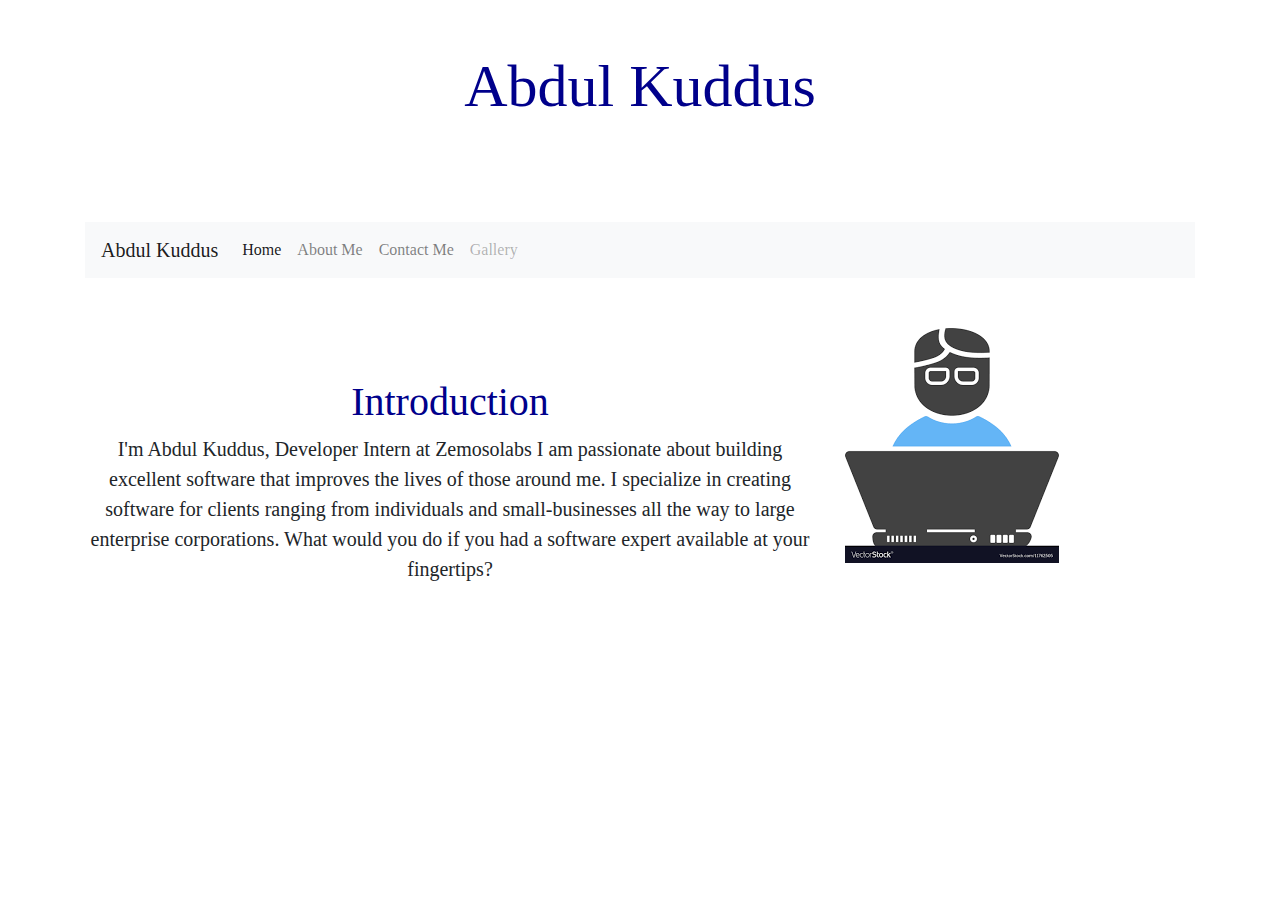
<file: index.html>
<!DOCTYPE html>
<html>

<head>
  <meta charset="utf-8">
  <link rel="stylesheet" type="text/css" href="css/style.css">
  <link rel="stylesheet" href="https://maxcdn.bootstrapcdn.com/bootstrap/4.0.0/css/bootstrap.min.css"
    integrity="sha384-Gn5384xqQ1aoWXA+058RXPxPg6fy4IWvTNh0E263XmFcJlSAwiGgFAW/dAiS6JXm" crossorigin="anonymous">
  <title>Welcome</title>

</head>

<body>

  <div class="container">
    <h1 class="header">Abdul Kuddus</h1>
  </div>


  <div class="container">
    <nav class="navbar navbar-expand-lg navbar-light bg-light">
      <a class="navbar-brand" href="index.html">Abdul Kuddus</a>
      <button class="navbar-toggler" type="button" data-toggle="collapse" data-target="#navbarNavAltMarkup"
        aria-controls="navbarNavAltMarkup" aria-expanded="false" aria-label="Toggle navigation">
        <span class="navbar-toggler-icon"></span>
      </button>
      <div class="collapse navbar-collapse" id="navbarNavAltMarkup">
        <div class="navbar-nav">
          <a class="nav-item nav-link active" href="index.html">Home <span class="sr-only">(current)</span></a>
          <a class="nav-item nav-link" href="about.html">About Me</a>
          <a class="nav-item nav-link" href="contact.html">Contact Me</a>
          <a class="nav-item nav-link disabled" href="gallery.html">Gallery</a>
        </div>
      </div>
    </nav>
  </div>

  <div class="container introduction">
    <div class="row">

      <div class="col-sm-8">
        <h2 class="innerheading">Introduction</h2>
        <p>I'm Abdul Kuddus,
          Developer Intern at Zemosolabs I am passionate about
          building excellent software that improves the lives of those
          around me. I specialize in creating software for clients ranging
          from individuals and small-businesses all the way to large
          enterprise corporations. What would you do if you had a software
          expert available at your fingertips? </p>
      </div>
      <div class="col-sm-4">
        <figure> <img src="images/logo.png"> </figure>
      </div>

    </div>
  </div>
</body>

</html>
</file>
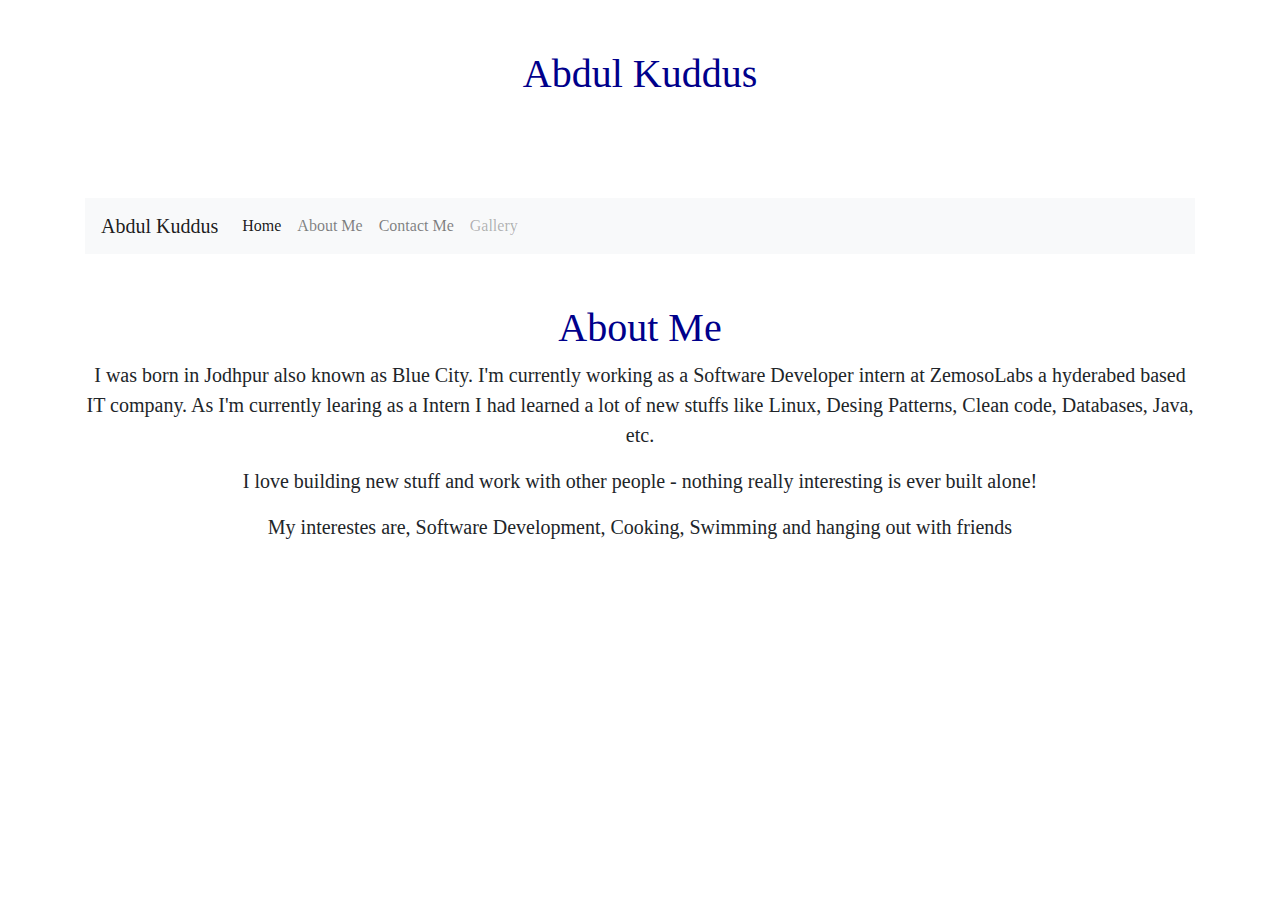
<file: about.html>
<!DOCTYPE html>
<html>
<head>
	<meta charset="utf-8">
	<title>About Me</title>
	<link rel="stylesheet" type="text/css" href="css/style.css">
	<link rel="stylesheet" href="https://maxcdn.bootstrapcdn.com/bootstrap/4.0.0/css/bootstrap.min.css" integrity="sha384-Gn5384xqQ1aoWXA+058RXPxPg6fy4IWvTNh0E263XmFcJlSAwiGgFAW/dAiS6JXm" crossorigin="anonymous">
</head>
<body>
	<div class="container">
  <div class="header">
    <h1>Abdul Kuddus</h1>      
  </div>  
</div>
<div class="container">
  <nav class="navbar navbar-expand-lg navbar-light bg-light">
  <a class="navbar-brand" href="index.html">Abdul Kuddus</a>
  <button class="navbar-toggler" type="button" data-toggle="collapse" data-target="#navbarNavAltMarkup" aria-controls="navbarNavAltMarkup" aria-expanded="false" aria-label="Toggle navigation">
    <span class="navbar-toggler-icon"></span>
  </button>
  <div class="collapse navbar-collapse" id="navbarNavAltMarkup">
    <div class="navbar-nav">
      <a class="nav-item nav-link active" href="index.html">Home <span class="sr-only">(current)</span></a>
      <a class="nav-item nav-link" href="about.html">About Me</a>
      <a class="nav-item nav-link" href="contact.html">Contact Me</a>
      <a class="nav-item nav-link disabled" href="gallery.html">Gallery</a>
    </div>
  </div>
</nav>
</div>


<div class="container introduction">

	<h2 class="innerheading">
		About Me
	</h2>
	<p>
		I was born in Jodhpur also known as Blue City. I'm currently working as a Software Developer intern at ZemosoLabs a hyderabed based IT company.
		As I'm currently learing as a Intern I had learned a lot of new stuffs like Linux, Desing Patterns, Clean code, Databases, Java, etc.
	</p>
	<p>I love building new stuff and work with other people - nothing really interesting is ever built alone!</p>
	<p>My interestes are, Software Development, Cooking, Swimming and hanging out with friends</p>
</div>

</body>
</html>
</file>
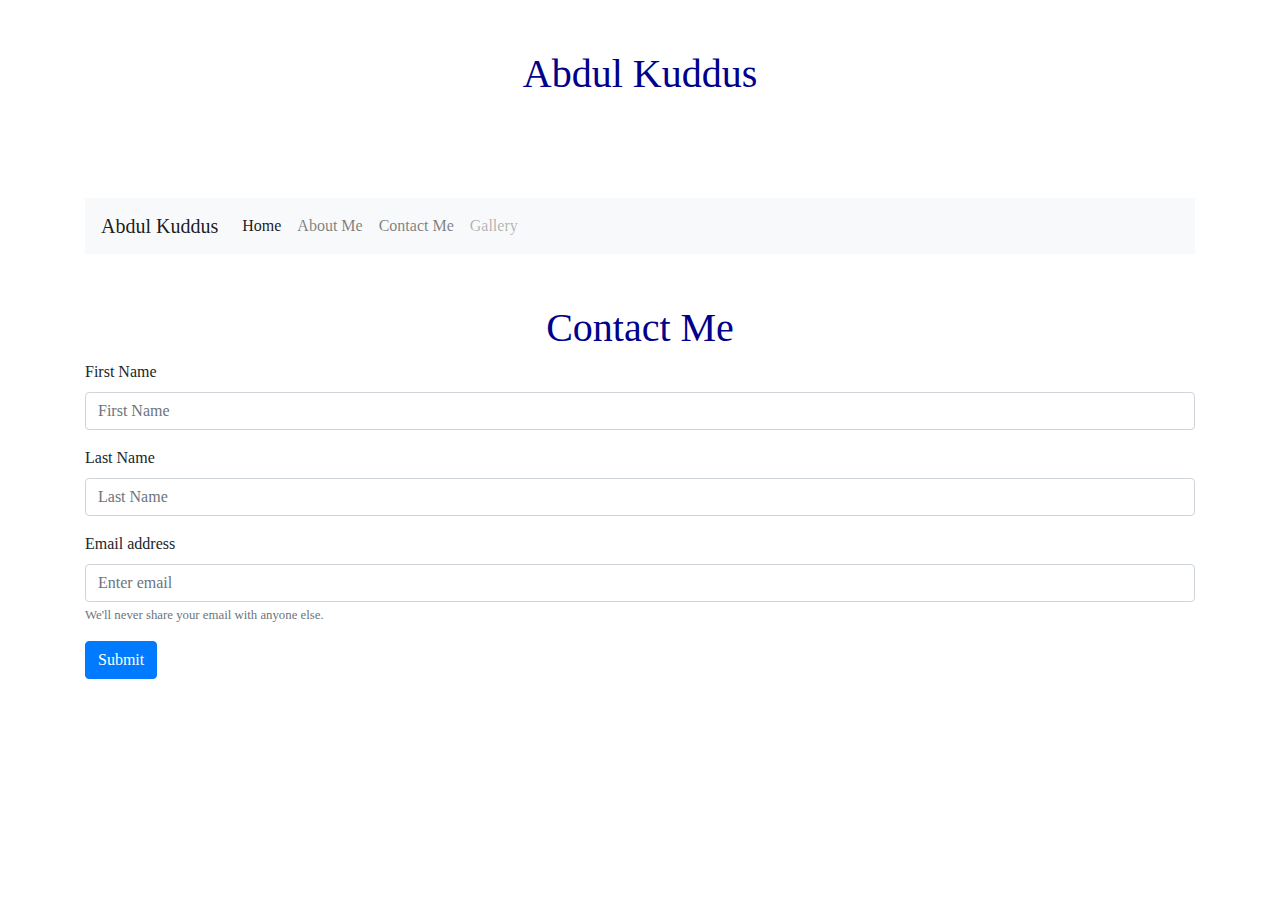
<file: contact.html>
<!DOCTYPE html>
<html>

<head>
  <meta charset="utf-8">
  <title>About Me</title>
  <link rel="stylesheet" type="text/css" href="css/style.css">
  <link rel="stylesheet" href="https://maxcdn.bootstrapcdn.com/bootstrap/4.0.0/css/bootstrap.min.css"
    integrity="sha384-Gn5384xqQ1aoWXA+058RXPxPg6fy4IWvTNh0E263XmFcJlSAwiGgFAW/dAiS6JXm" crossorigin="anonymous">
</head>

<body>
  <div class="container">
    <div class="header">
      <h1>Abdul Kuddus</h1>
    </div>
  </div>
  <div class="container">
    <nav class="navbar navbar-expand-lg navbar-light bg-light">
      <a class="navbar-brand" href="index.html">Abdul Kuddus</a>
      <button class="navbar-toggler" type="button" data-toggle="collapse" data-target="#navbarNavAltMarkup"
        aria-controls="navbarNavAltMarkup" aria-expanded="false" aria-label="Toggle navigation">
        <span class="navbar-toggler-icon"></span>
      </button>
      <div class="collapse navbar-collapse" id="navbarNavAltMarkup">
        <div class="navbar-nav">
          <a class="nav-item nav-link active" href="index.html">Home <span class="sr-only">(current)</span></a>
          <a class="nav-item nav-link" href="about.html">About Me</a>
          <a class="nav-item nav-link" href="contact.html">Contact Me</a>
          <a class="nav-item nav-link disabled" href="gallery.html">Gallery</a>
        </div>
      </div>
    </nav>
  </div>


  <div class="container introduction">

    <h2 class="innerheading">
      Contact Me
    </h2>
    <form>
      <div class="form-group">
        <label for="firstname">First Name</label>
        <input type="text" class="form-control" id="firstname" placeholder="First Name">
      </div>
      <div class="form-group">
        <label for="lastname">Last Name</label>
        <input type="text" class="form-control" id="lastname" placeholder="Last Name">
      </div>
      <div class="form-group">
        <label for="email">Email address</label>
        <input type="email" class="form-control" id="email" aria-describedby="emailHelp" placeholder="Enter email">
        <small id="emailHelp" class="form-text text-muted">We'll never share your email with anyone else.</small>
      </div>
      <button type="submit" class="btn btn-primary">Submit</button>
    </form>
  </div>

</body>

</html>
</file>
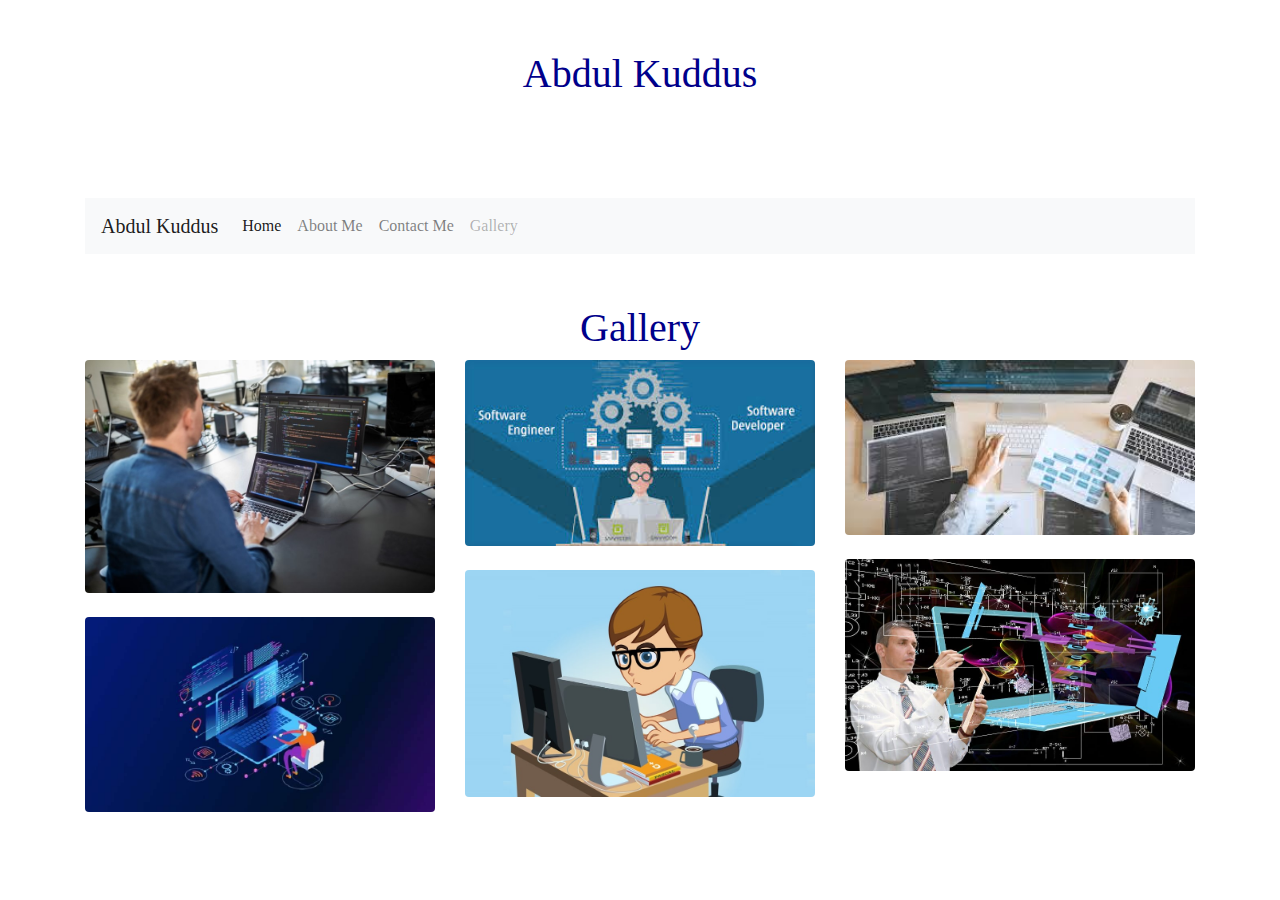
<file: gallery.html>
<!DOCTYPE html>
<html>
<head>
  <meta charset="utf-8">
  <title>Gallery</title>
  <link rel="stylesheet" type="text/css" href="css/style.css">
  <link rel="stylesheet" href="https://maxcdn.bootstrapcdn.com/bootstrap/4.0.0/css/bootstrap.min.css" integrity="sha384-Gn5384xqQ1aoWXA+058RXPxPg6fy4IWvTNh0E263XmFcJlSAwiGgFAW/dAiS6JXm" crossorigin="anonymous">
</head>
<body>
  <div class="container">
  <div class="header">
    <h1>Abdul Kuddus</h1>      
  </div>  
</div>
<div class="container">
  <nav class="navbar navbar-expand-lg navbar-light bg-light">
  <a class="navbar-brand" href="index.html">Abdul Kuddus</a>
  <button class="navbar-toggler" type="button" data-toggle="collapse" data-target="#navbarNavAltMarkup" aria-controls="navbarNavAltMarkup" aria-expanded="false" aria-label="Toggle navigation">
    <span class="navbar-toggler-icon"></span>
  </button>
  <div class="collapse navbar-collapse" id="navbarNavAltMarkup">
    <div class="navbar-nav">
      <a class="nav-item nav-link active" href="index.html">Home <span class="sr-only">(current)</span></a>
      <a class="nav-item nav-link" href="about.html">About Me</a>
      <a class="nav-item nav-link" href="contact.html">Contact Me</a>
      <a class="nav-item nav-link disabled" href="gallery.html">Gallery</a>
    </div>
  </div>
</nav>
</div>

<div class="container introduction">
  <h2 class="innerheading">Gallery</h2>
<div class="row">
  <div class="col-lg-4 col-md-12 mb-4 mb-lg-0">
    <img
      src="images/software-developers-engineer-1.jpg"
      class="w-100 shadow-1-strong rounded mb-4"
      alt=""
    />

    <img
      src="images/software-developers-engineer-2.jpg"
      class="w-100 shadow-1-strong rounded mb-4"
      alt=""
    />
  </div>

  <div class="col-lg-4 mb-4 mb-lg-0">
    <img
      src="images/software-developers-engineer-3.jpg"
      class="w-100 shadow-1-strong rounded mb-4"
      alt=""
    />

    <img
      src="images/software-developers-engineer-4.jpg"
      class="w-100 shadow-1-strong rounded mb-4"
      alt=""
    />
  </div>

  <div class="col-lg-4 mb-4 mb-lg-0">
    <img
      src="images/software-developers-engineer-5.jpg"
      class="w-100 shadow-1-strong rounded mb-4"
      alt=""
    />

    <img
      src="images/software-developers-engineer-6.jpg"
      class="w-100 shadow-1-strong rounded mb-4"
      alt=""
    />
  </div>
</div>
<!-- Gallery -->
</div>



</body>
</html>
</file>
<file: css/style.css>
*{
  font-family: fantasy;
}

h1,h2{
  color: darkblue;
}
.header{
  font-size: 60px;
  margin-bottom: 100px;
  margin-top: 50px;
  text-align: center;
  color: darkblue;
}
.innerheading{
  color: darkblue;
  margin-top: 50px;
  font-size: 40px;
  text-align: center;
}

.introduction{
  margin-top: 50px;
}

p{
  font-size: 20px;
  text-align: center;
}
</file>
